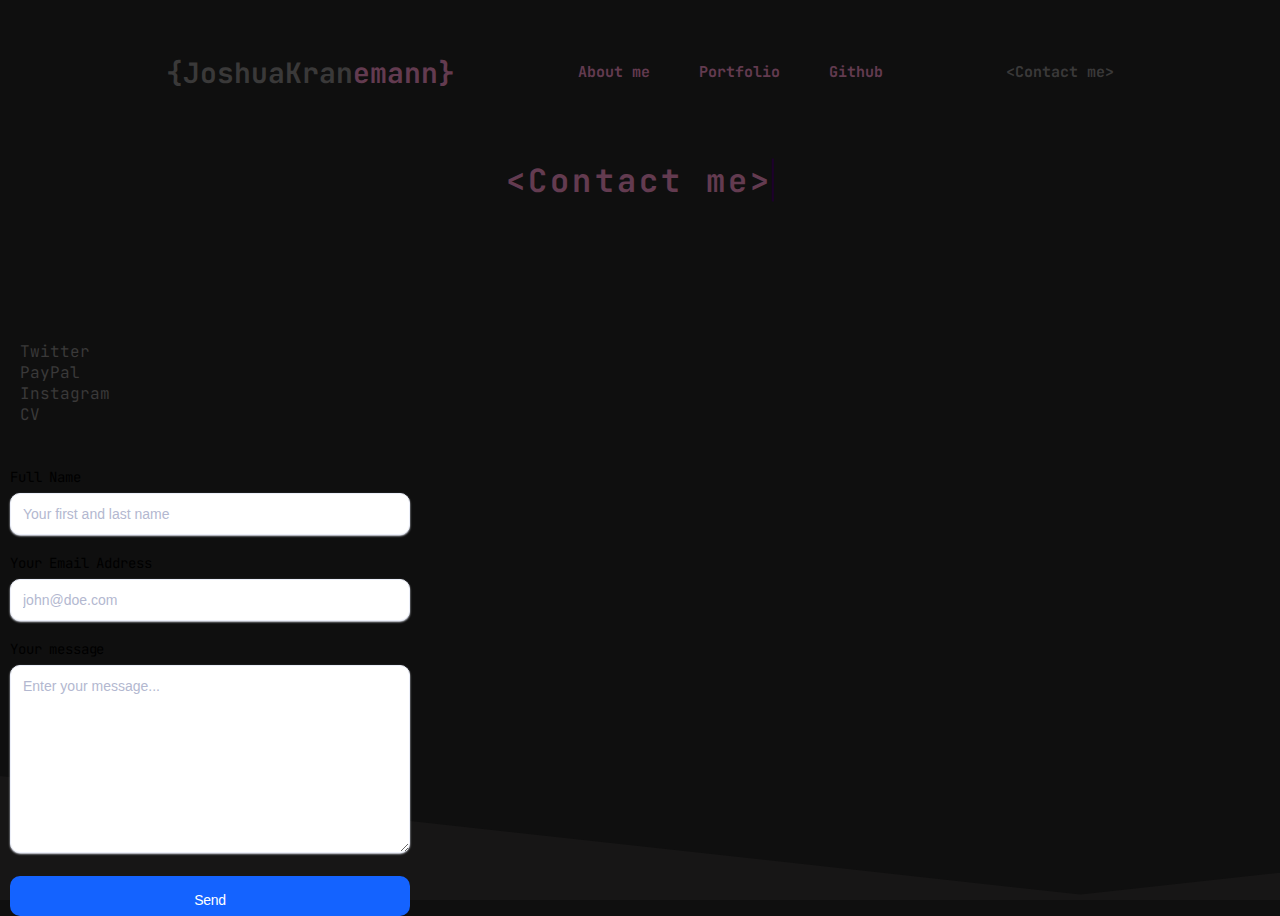
<file: contactme.html>
<!DOCTYPE html>
<html lang="en">
<head>
    <title>&lt;no clue yet!&gt;</title>
    <link rel="icon" type="image/x-icon" href="img/favicon.ico">
    <meta charset="UTF-8">
    <meta http-equiv="X-UA-Compatible" content="IE=edge">
    <meta name="viewport" content="width=device-width, initial-scale=1.0">
    <link rel="stylesheet" type="text/css" href="css/contactme.css">
    <link rel="stylesheet" type="animation/js" href="css/animation.js">
    <link rel="preconnect" href="https://fonts.googleapis.com">
    <link rel="preconnect" href="https://fonts.gstatic.com" crossorigin>
    <link href="https://fonts.googleapis.com/css2?family=JetBrains+Mono&display=swap" rel="stylesheet">
<body>
<!--Top and bottom images-->
    <div class="custom-shape-divider-bottom-1679588610">
        <svg data-name="Layer 1" xmlns="http://www.w3.org/2000/svg" viewBox="0 0 1200 120" preserveAspectRatio="none">
            <path d="M598.97 114.72L0 0 0 120 1200 120 1200 0 598.97 114.72z" class="shape-fill"></path>
        </svg>
    </div>


<!--Header-->
    <div class="Hero">
<nav>
<button class="logo">{JoshuaKran<span>emann}</span><button>
<ul>

    <li><a href="https://theofficialjoshua.github.io/portfolio/about_me.html">About me</a></li>
    <li><a href="https://theofficialjoshua.github.io/portfolio/portfolio.html">Portfolio</a></li>
    <li><a href="https://github.com/theofficialjoshua" target="_blank">Github</a></li>
</ul>
<a style="text-decoration:none" href="https://theofficialjoshua.github.io/portfolio/contactme.html"><button type="button">&lt;Contact me&gt;</button></a>
</nav>

    </div>
    <div class="test_flex">
     <h1>&lt;Contact me&gt;</h1>
    </div>
    <div id="div1">
        <div class="test" id="div3">
        <div class="nav-link">
             <a style="text-decoration:none" href="https://youtube.com" target="_blank">Twitter</a>
             <a style="text-decoration:none" href="paypal.com/joshuas21" target="_blank">PayPal</a>
             <a style="text-decoration:none" href="https://instagram.com/theofficieljoshua" target="_blank">Instagram</a>
             <br>
             <a style="text-decoration:none" href="https://youtube.com/joshua" target="_blank">CV</a>
           </div>
    </div>

<div class="test_form">
    <section class="formcarry-container">
        <form action="https://formspree.io/f/xjvdagky" method="POST" enctype="multipart/form-data">
          
          <div class="formcarry-block">
            <label for="fc-generated-1-name">Full Name</label>
            <input type="text" name="name" id="fc-generated-1-name" placeholder="Your first and last name" />
          </div>
            
          <div class="formcarry-block">
            <label for="fc-generated-1-email">Your Email Address</label>
            <input type="email" name="email" id="fc-generated-1-email" placeholder="john@doe.com" />
          </div>
            
          <div class="formcarry-block">
            <label for="fc-generated-1-message">Your message</label>
            <textarea name="message" name="message" id="fc-generated-1-message" placeholder="Enter your message..."></textarea>
          </div>
            
          <div class="formcarry-block">  
            <button type="submit">Send</button>
          </div>
        
        </form>
      </section>
</div>



</body>
</html>
</file>
<file: css/contactme.css>
* {
    padding: 0;
    margin: 0;
    box-sizing: border-box;
    font-family: 'Jetbrains Mono', sans-serif;
}
html {
    overflow: scroll;
    overflow-x: hidden;
    display:block;
 width: 100%;
 height: 100%;
 position:relative;
}
::-webkit-scrollbar {
    width: 0;  /* Remove scrollbar space */
    background: transparent;  /* Optional: just make scrollbar invisible */
}
/* Optional: show position indicator in red */
::-webkit-scrollbar-thumb {
    background: #FF0000;
}
body {
    background-repeat: no-repeat;
    background-color: #0F0F0F;
    max-width:1940px;
    padding-left:10px;
    padding-right:10px;
    display:block;
 width: 100%;
 height: 100%;
 position:relative;
}

h1 {
    color: rgb(99, 59, 80);
    z-index: 4;
}

a {
    color: rgb(58, 57, 57);
    z-index: 1;
}

.hero {
    height: 100vh;
    width: 100%;
    background: white;
    background-position: center;
    z-index: 4;
}
nav{
    display: flex;
    align-items: center;
    justify-content: space-between;
    padding-top: 40px;
    padding-left: 10%;
    padding-right: 10%;
}
.logo{
    color: rgb(58, 57, 57);
    font-size: 28px;
}
span{
    color: rgb(99, 59, 80);
}
nav ul li{
    list-style-type: none;
    display:inline-block;
    padding: 10px 20px;
}
nav ul li a{
    color: rgb(99, 59, 80);
    text-decoration: none;
    font-weight: bold;
}
nav ul li a:hover{
    color: rgb(99, 59, 80);
    transition: .3s;
}
button{
    border: none;
    background: transparent;
    padding: 12px 30px;
    border-radius: 30px;
    color: rgb(58, 57, 57);
    font-weight: bold;
    font-size: 15px;
    transition: .4s;
}
button:hover{
    transform: scale(1.3);
    cursor: pointer;
    color: rgb(99, 59, 80);
}


.test_flex{
position: absolute;
top: 20%;
left: 50%;
transform: translate(-50%, -50%);
overflow: hidden; 
border-right: .15em solid #1d002c; /* typwriter cursor */
white-space: nowrap; /* eine line */
margin: 0 auto; /* scoll effekt */
letter-spacing: .2em; 
animation: 
  typing .5s steps(40, end),
  blink-caret 0.75s step-end infinite;
    color: #32004b;
    pointer-events: none;
      
}


/* The typing effect */
@keyframes typing {
    from { width: 0 }
    to { width: 100px }
  }
  
  @keyframes blink-caret {
    from, to { border-color: transparent }
    50% { border-color: #1d002c; }
  }

  #div1 {
    width: 100px;
    height: 100px;
    background-color: transparent;
    position: relative;
}

.insideDiv {
    position: absolute;
    top: 50%;
    left: 50%;
    padding: 0;
    width: 10px;
    height: 10px;

}


#div3 {
    margin: 237px 0 0 10px;
    border-radius: 5px;
    background-color: rgb(4, 0, 4);
    color: #1d002c;

}

.nav-link {
    z-index: 2;
    background-color: #0F0F0F;
    color: rgb(58, 57, 57);
}



/* untere grafik*/

.custom-shape-divider-bottom-1679588610 {
    position: absolute;
    bottom: 0;
    left: 0;
    width: 100%;
    overflow: hidden;
    line-height: 0;
}

.custom-shape-divider-bottom-1679588610 svg {
    position: relative;
    display: block;
    width: calc(169% + 1.3px);
    height: 124px;
}

.custom-shape-divider-bottom-1679588610 .shape-fill {
    fill: rgb(23, 22, 22);
}


.test_form {
    z-index: 5;
    top: 60%;
    bottom: 50%
}







  
    @import url('https://fonts.googleapis.com/css2?family=Inter:wght@400;500&display=swap');

    .formcarry-container {
      box-sizing: border-box;
      margin: 40px auto 0 auto;
      padding: 0;
      font-family: "Inter", sans-serif;
      font-size: 14px;
      font-weight: 400;
      line-height: 24px;
      letter-spacing: -0.01em;

      width: 400px;

      /* NORMAL */
      --fc-border-color: #ECEFF9;
      --fc-normal-text-color: #0E0B3D;
      --fc-normal-placeholder-color: #B3B8D0;

      /* PRIMARY COLOR | HSL FORMAT*/
      --fc-primary-color-hue: 220;
      --fc-error-color-hue: 356;
      --fc-primary-hsl: var(--fc-primary-color-hue), 100%, 54%;
      --fc-error-hsl: var(--fc-error-color-hue), 100%, 54%;

      /* HOVER */
      --fc-field-hover-bg-color: #F7F9FC;
      --fc-border-hover-color: #DDE0EE;
      --fc-field-hover-text-color: #B3B8D0;

      --fc-border-active-color: #1463FF;
    }

    .formcarry-container * {
      box-sizing: border-box;
    }

    .formcarry-container label {
      display: block;
      cursor: pointer;
    }

    .formcarry-container .formcarry-block:not(:first-child) {
      margin-top: 16px;
    }

    /*=============================================
    =            Fields           =
    =============================================*/
    
    .formcarry-container input,
    .formcarry-container textarea,
    .formcarry-container select {
      margin-top: 4px;
      width: 100%;
      height: 42px;
      border: 1px solid var(--fc-border-color);
      box-shadow: 0 1px 2px var(--fc-border-color);
      color: var(--fc-normal-text-color);
      border-radius: 10px;
      padding: 8px 12px;
      
      font-family: "Inter", sans-serif;
      font-size:14px;
      transition: 125ms background, 125ms color, 125ms box-shadow;
    }

    .formcarry-container textarea{
      min-height: 188px;
      max-width: 100%;
      padding-top: 12px;
    }

    .formcarry-container input::placeholder,
    .formcarry-container textarea::placeholder,
    .formcarry-container select::placeholder {
      color: var(--fc-normal-placeholder-color);
    }

    .formcarry-container input:hover,
    .formcarry-container textarea:hover,
    .formcarry-container select:hover {
      border-color: var(--fc-border-hover-color);
      background-color: var(--fc-field-hover-bg-color);
    }

    .formcarry-container input:hover::placeholder,
    .formcarry-container textarea:hover::placeholder,
    .formcarry-container select:hover::placeholder {
      color: var(--fc-field-hover-text-color);
    }

    .formcarry-container input:focus,
    .formcarry-container textarea:focus,
    .formcarry-container select:focus {
      background-color: #fff;
      border: 2px solid hsl(var(--fc-primary-hsl));
      box-shadow: hsla(var(--fc-primary-hsl), 8%) 0px 0px 0px 3px;
      outline: none;
    }

    .formcarry-container input:focus,
    .formcarry-container select:focus {
      padding: 8px 11px;
    }

    .formcarry-container textarea:focus {
      padding: 11px;
    }

    .formcarry-container select {
      background-image: url("data:image/svg+xml,%3Csvg width='24' height='24' viewBox='0 0 24 24' fill='none' xmlns='http://www.w3.org/2000/svg'%3E%3Cpath d='M11.9997 14.5001L8.46387 10.9642L9.64303 9.78589L11.9997 12.1434L14.3564 9.78589L15.5355 10.9642L11.9997 14.5001Z' fill='%236C6F93'/%3E%3C/svg%3E%0A");
      /* background-position: calc(100% - 20px) calc(1em + 4px), calc(100% - 15px) calc(1em + 4px); */
      background-size: 24px 24px;
      background-position: 98%;
      background-repeat: no-repeat;
      appearance: none;
      -webkit-appearance: none;
    }

    .formcarry-container button {
      font-family: "Inter", sans-serif;
      font-weight: 500;
      font-size: 14px;
      letter-spacing: -0.02em;
      height: 40px;
      line-height: 24px;
      width: 100%;
      border: 0;
      border-radius: 10px;
      box-sizing: border-box;
      background-color: hsla(var(--fc-primary-hsl));
      color: #fff;
      cursor: pointer;
      box-shadow: 0 0 0 0 transparent;
      
      transition: 125ms all;
    }
    
    .formcarry-container button:hover {
      background: linear-gradient(0deg, rgba(0, 0, 0, 0.1), rgba(0, 0, 0, 0.1)), hsla(var(--fc-primary-hsl));
    }
    
    .formcarry-container button:focus {
      background: linear-gradient(0deg, rgba(0, 0, 0, 0.2), rgba(0, 0, 0, 0.2)), hsla(var(--fc-primary-hsl));
      border-inline: 1px solid inline rgba(255, 255, 255, 0.6);
      box-shadow: 0px 0px 0px 3px rgba(var(--fc-primary-hsl), 12%);
    }

    .formcarry-container button:active {
      background: linear-gradient(0deg, rgba(0, 0, 0, 0.2), rgba(0, 0, 0, 0.2)), hsla(var(--fc-primary-hsl));
    }

    .formcarry-container button:disabled {
      background-color: hsla(var(--fc-primary-hsl), 40%);
      cursor: not-allowed;
    }

    .formcarry-container input:focus:required:invalid,
    .formcarry-container input:focus:invalid, 
    .formcarry-container select:focus:required:invalid,
    .formcarry-container select:focus:invalid
    {
      color: hsl(var(--fc-error-hsl)); 
      border-color: hsl(var(--fc-error-hsl));
      box-shadow: 0px 0px 0px 3px hsla(var(--fc-error-hsl), 12%);
    }

    /*=====  End of Fields  ======*/
</file>
